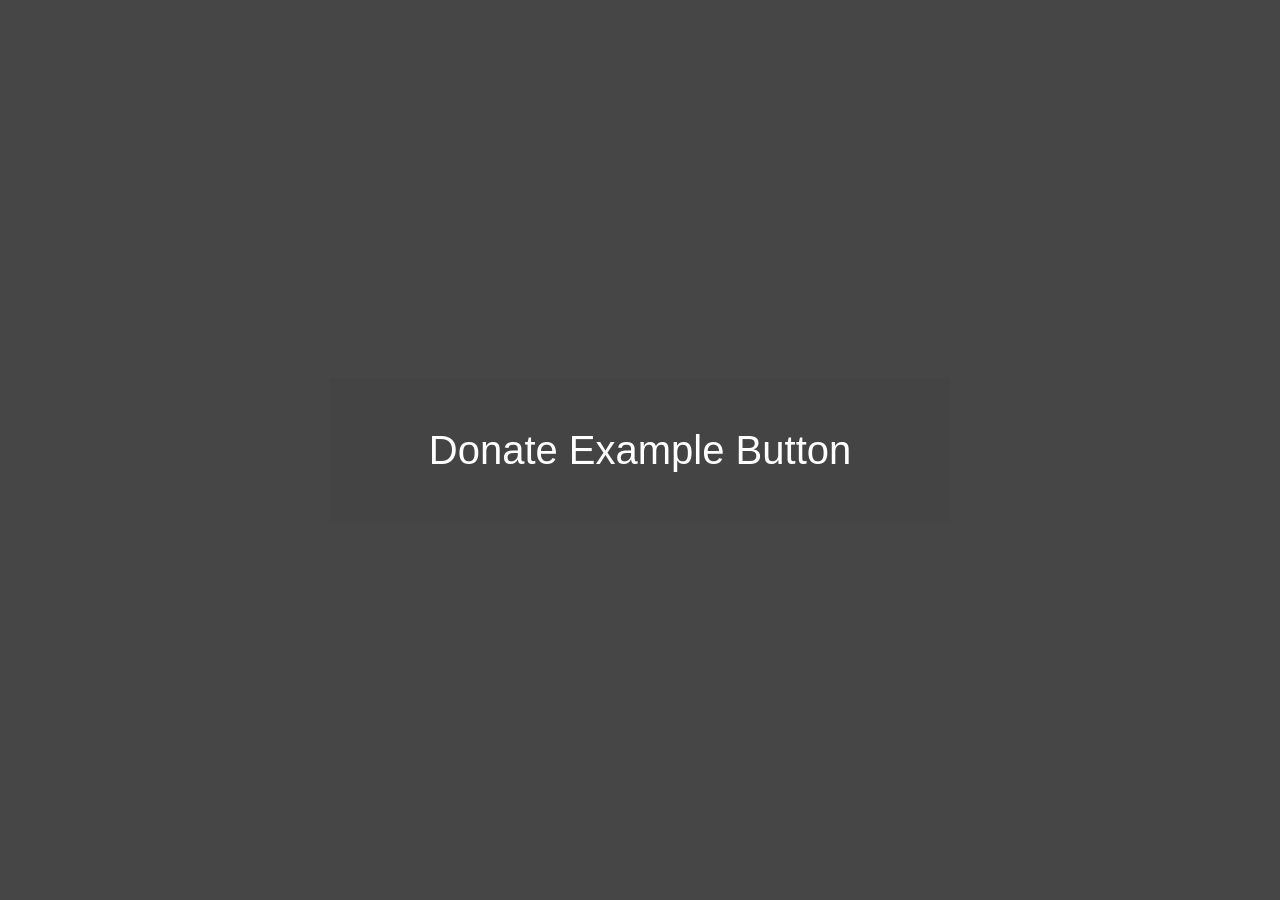
<file: Pages/Funding.html>
<!DOCTYPE html>
<html lang="en">
<head>
    <meta charset="UTF-8">
    <meta name="viewport" content="width=device-width, initial-scale=1.0">
    <title>Donate</title>
    <link rel="stylesheet" href="../css/donatestyle.css">
</head>
<body id="bdy">
    <button id = "Donation">Donate Example Button</button>
</body>
</html>
</file>
<file: css/donatestyle.css>
#bdy {
    display: flex;
    justify-content: center;
    align-items: center;
    margin: 0;
    padding: 0;
    height: 100vh;
    overflow: hidden;
    background-color: rgb(70, 70, 70);
}

#Donation {
    position: relative;
    background-color: #444;
    color: white;
    font-size: 40px;
    padding: 50px 100px;
    border: none;
    outline: none;
    cursor: pointer;
    border-radius: 5px;
    transition: padding 0.2s ease;
    z-index: 0;
}

#Donation::after {
    content: "";
    position: absolute;
    width: 100%;
    height: 100%;
    left: 0;
    top: 0;
    background-color: #444;
    border: none;
    border-radius: 5px;
    z-index: -1;
    transition: background-color 0.3s ease;
}

#Donation::before {
     content: "";
    background: linear-gradient(45deg, #ff0000, #d37000, #bcd100, #15ff00, #00f7ff, #4c40f3, #9900e0, #ff00dd);
    z-index: -1;
    position: absolute;
    top: -2px;
    left: -2px;
    background-size: 600%;
    width: calc(100% + 4px);
    height: calc(100% + 4px);
    border-radius: 5px;
    filter: blur(8px);
    animation: glowing 20s linear infinite;
    transition: 
    opacity 0.3s ease-in-out,
    transform 0.1s ease;
    border-radius: 10px;
    opacity: 0;
}

#Donation:hover::after {
    background-color: #33ff00;
}

@keyframes glowing {
    0% {
        background-position: 0 0;
    }
    50% {
        background-position: 400% 0;
    }
    100% {
        background-position: 0 0;
    }
}

#Donation:hover {
    padding: 70px 120px;
}

#Donation:hover::before {
    opacity: 1;
}
</file>
